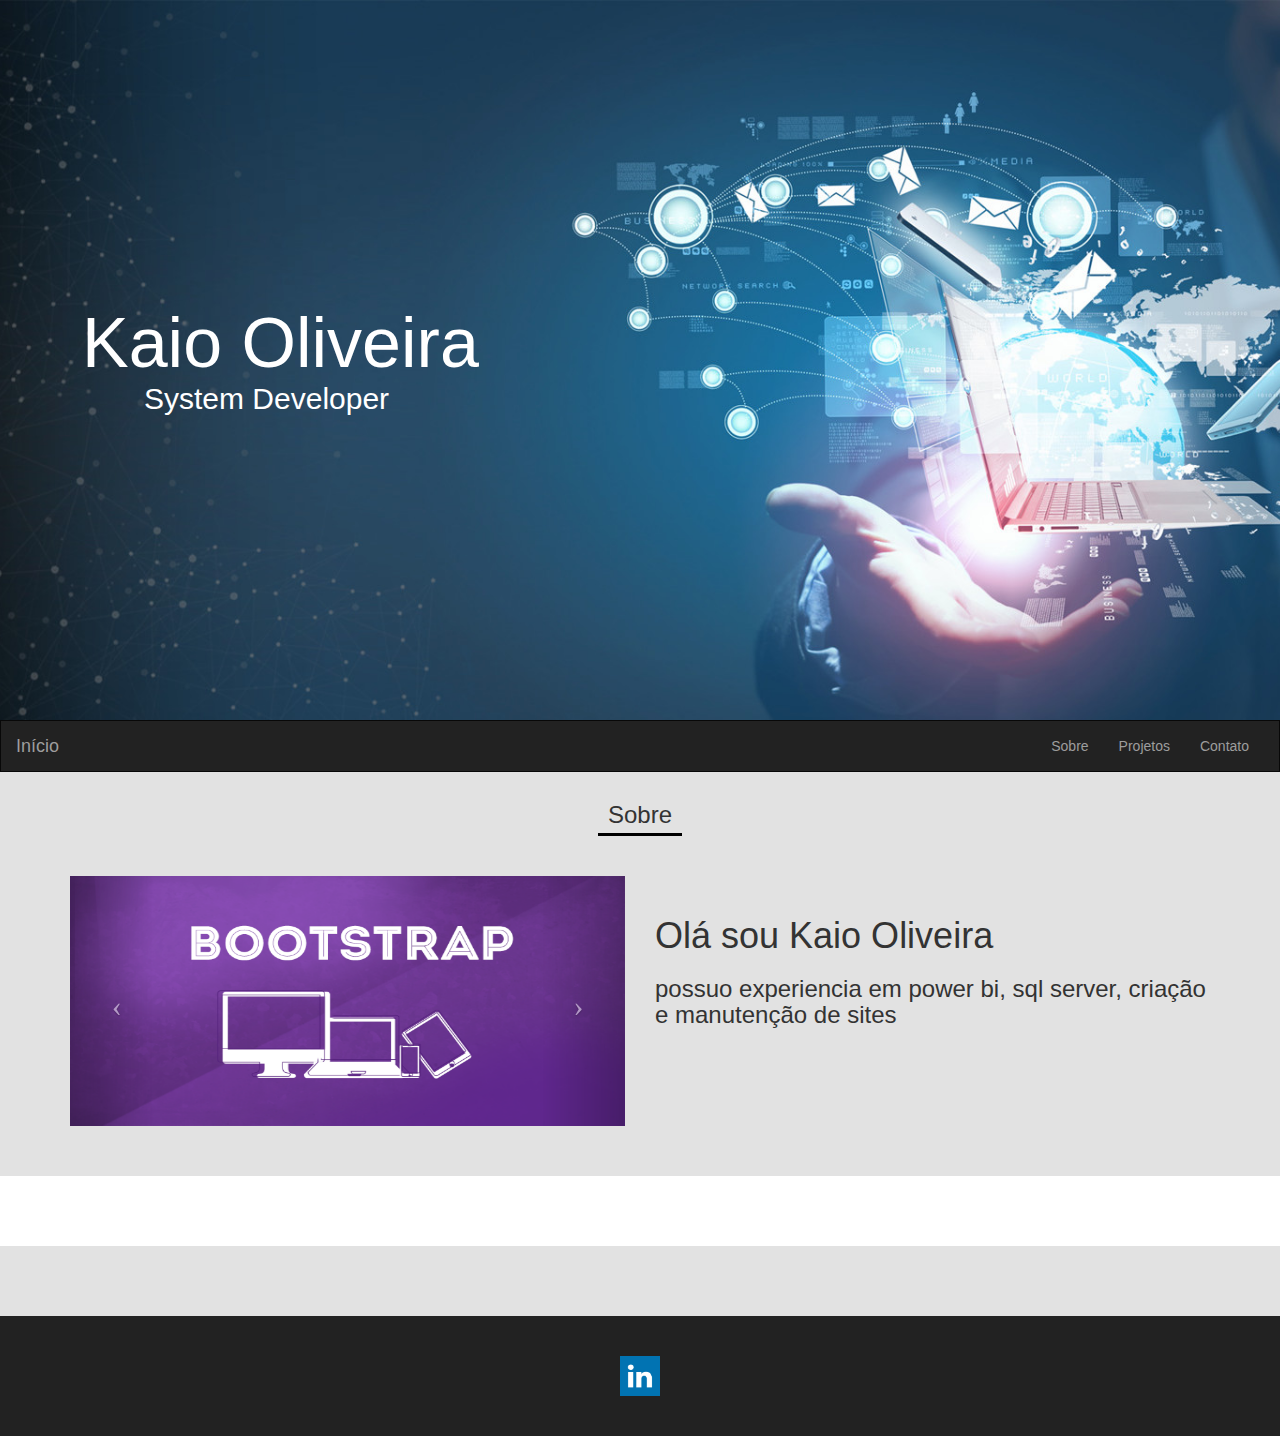
<file: index.html>
<!DOCTYPE html>
<html>
   
    <head>
        <meta charset="utf-8">
        <meta name="viewport" content="width=device-width, initial-scale=1.0">
        <title>Kaio Oliveira</title>

        <link rel="stylesheet" href="css/bootstrap.min.css">
        <link rel="stylesheet" href="css/style.css">
    </head>
    <body>
        <header>
            <div id="banner">
                <h1>Kaio Oliveira</h1>
                <h2>System Developer</h2>
            </div>
           
            <nav class="navbar navbar-inverse" id="navbar">
                <div class="container-fluid">
                    <div class="navbar-header">
                        <button type="button" class="navbar-toggle collapsed" data-toggle="collapse" data-target="#nav-menu">
                            <span class="icon-bar"></span>
                            <span class="icon-bar"></span>
                            <span class="icon-bar"></span>
                        </button>
                        <a class="navbar-brand" href="#banner">Início</a>
                    </div>
                    <div class="collapse navbar-collapse" id="nav-menu">
                        <ul class="nav navbar-nav navbar-right">
                            <li><a href="#sobre">Sobre</a></li>
                            <li><a href="#projetos">Projetos</a></li>
                            <li><a href="">Contato</a></li>
                        </ul>
                    </div>
                </div>
            </nav>

        </header>

        <main>

            <section id="sobre">

                <div class="container">
                    <div class="row text-center">
                        <h3 class="title">Sobre</h3>
                    </div>
                

                <div class="row">
                    <div class="col-sm-6">
                        <div id="carousel-sobre" class="carousel slide" data-ride="carousel">
                            <div class="carousel-inner">
                                <div class="item active">
                                    <img src="img/botstrap.png" alt=".net">
                                </div>
                                <div class="item">
                                    <img src="img/C.png" alt="java jsf">
                                </div>
                                <div class="item">
                                    <img src="img/php.png" alt="css3">
                                </div>
                                <div class="item">
                                    <img src="img/bi.png" alt="css3">
                                </div>
                            </div>
                            <a class="left carousel-control" href="#carousel-sobre" data-slide="prev">
                                <span class="icon-prev"></span>
                            </a>
                            <a class="right carousel-control" href="#carousel-sobre" data-slide="next">
                                <span class="icon-next"></span>
                            </a>
                        </div>
                    </div>

                    <div class="col-sm-6 content">
                        <h1>Olá sou Kaio Oliveira<h1>
                        <h3>
                            possuo experiencia em power bi, sql server, criação e manutenção de sites
                        </h3>
                    </div>

                </div>
             
             
            </section>

            <section id="projetos">

            </section>
            <section id="tecnologias">

            </section>
            
            
        </main>

        <footer>
            <div class="footer-links">
                <a href="https://www.linkedin.com/in/kaio-h-899436122" target="_blank" class="icon-social linkedin" data-toggle="tooltip"
                    data-placement="top" title="Compartilhe"></a>
            </div>
        </footer>
        <script type="text/javascript" src="js/jquery-3.4.1.min.js"></script>
        <script type="text/javascript" src="js/bootstrap.min.js"></script>
        <script type="text/javascript" src="js/script.js"></script>
        
    </body>
</html>
</file>
<file: css/style.css>
#banner{
    min-height: 80vh;
    box-sizing: border-box;
    width: 100%;
    padding: 20px;
    color:white;
    
    
    background-image:url("../img/banner.jfif");
    background-size:cover;
    background-position: center;

    background-color: rgba(0, 0, 0, 0.4);
    background-blend-mode:multi;

    display: flex;
    flex-direction: column;
    justify-content:center;
    align-items: left;
}
#banner h1 {
    margin-bottom: 1%;
    font-size: 500%;
    margin: 0 5% 0;
}
#banner h2 {
    margin:  0 10% 0;
    font-size: 30px;
}
#navbar{
    margin:0px;
    border-radius: 0%;
}

section{
    box-sizing: border-box;
    padding: 20px 0 50px;
}
section:nth-child(odd){
    background-color: #e2e2e2;
}

.carousel-inner img {
  min-width: 100%;
  max-height: 250px; 
}
section .title{
    display: inline-block;
    margin:10px auto 40px ;
    padding:0 10px 5px;
    border-bottom: 3px solid black;
}
#sobre .content{
    padding-top: 20px;
}

footer{
    background-color: #222222;
    padding:20px;
    color: white;
}
.footer-links{
    display: flex;
    justify-content: center;
    flex-wrap: wrap;
    margin: 15px auto;
}
.icon-social{
    height: 40px;
    width: 40px;
    display: block;
    background-size: contain;
    margin: 5px 15px;
}
.icon-social.linkedin{
    background-image: url("../img/linkedin.png");
}
.affix{
    top: 0;
    width: 100%;
    z-index: 20;
}
</file>
